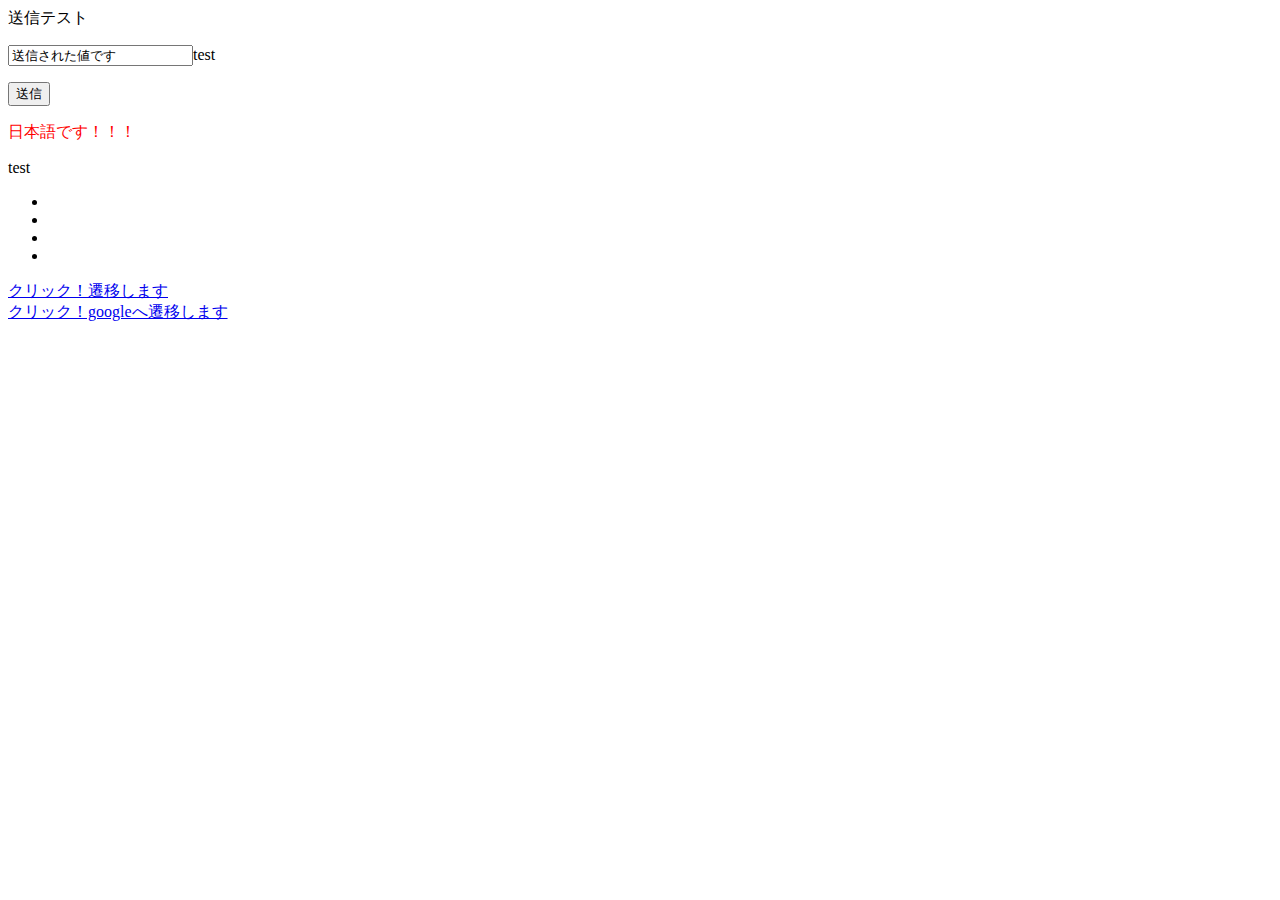
<file: app/src/main/assets/index.html>
<!doctype html>
<html lang="ja">
<head>
    <meta charset="UTF-8">
    <meta name="viewport"
          content="width=device-width, user-scalable=no, initial-scale=1.0, maximum-scale=1.0, minimum-scale=1.0">
    <meta http-equiv="X-UA-Compatible" content="ie=edge">
    <link rel="stylesheet" href="style.css">
    <title>test</title>


</head>
<body>


<form action="http://codecamp20681.lesson7.codecamp.jp//test/post.php" method="post">

        送信テスト

        <p><input type="text" class="" name="test" value="送信された値です">test</p>

    <input type="submit" value="送信">
</form>

<div class="container">
    <div class="container__inner">
        <p class="ttl">日本語です！！！</p>

        <p>test</p>

        <ul>
            <li class=""></li>
            <li></li>
            <li></li>
            <li></li>
        </ul>

        <a href="file:///android_asset/send.html">クリック！遷移します</a>
        <br>
        <a href="http://google.com">クリック！googleへ遷移します</a>
    </div>
</div>

<!--<script>-->
  <!--document.write("<p>挿入</p>");-->
<!--</script>-->
</body>
</html>
</file>
<file: app/src/main/assets/style.css>
.container{
width:100%;
}

.container .ttl{
color:red;
}
</file>
